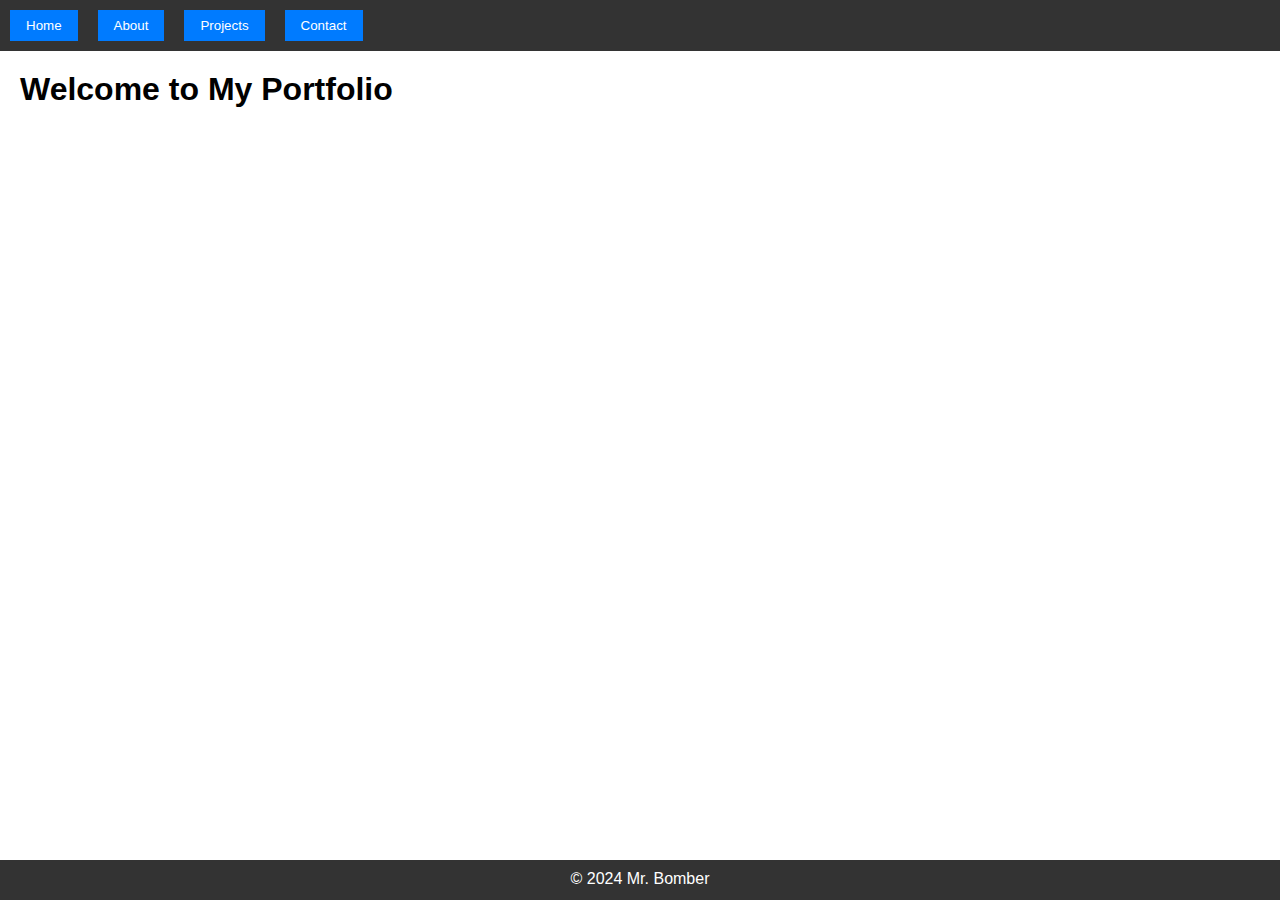
<file: index.html>
<!DOCTYPE html>
<html lang="en">
  <head>
    <meta charset="UTF-8" />
    <meta name="viewport" content="width=device-width, initial-scale=1.0" />
    <title>Mr. Bomber - Portfolio</title>
    <link rel="stylesheet" href="style.css" />
  </head>

  <body>
    <header>
      <nav>
        <ul>
          <li>
            <button
              type="button"
              class="button"
              onclick="window.location.href='index.html'"
            >
              Home
            </button>
          </li>
          <li>
            <button
              type="button"
              class="button"
              onclick="window.location.href='about.html'"
            >
              About
            </button>
          </li>
          <li>
            <button
              type="button"
              class="button"
              onclick="window.location.href='projects.html'"
            >
              Projects
            </button>
          </li>
          <li>
            <button
              type="button"
              class="button"
              onclick="window.location.href='contact.html'"
            >
              Contact
            </button>
          </li>
        </ul>
      </nav>
    </header>

    <main>
      <section id="home">
        <h1>Welcome to My Portfolio</h1>
        <!-- TODO: Add more content here -->
      </section>
    </main>

    <footer id="footer-main">
      <p>&copy; 2024 Mr. Bomber</p>
    </footer>

    <script src="script.js"></script>
  </body>
</html>
</file>
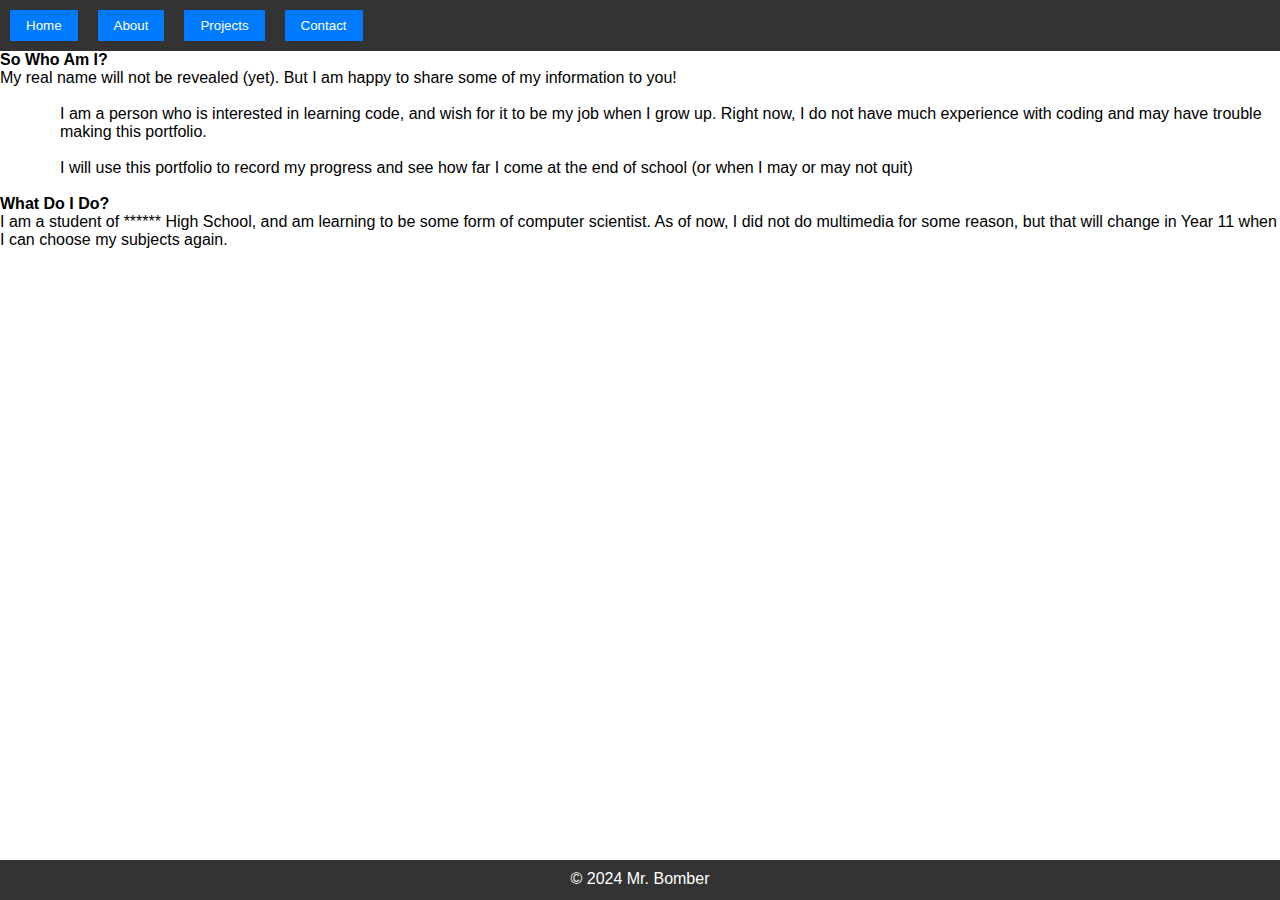
<file: about.html>
<!DOCTYPE html>
<html lang="en">
  <head>
    <meta charset="UTF-8" />
    <meta name="viewport" content="width=device-width, initial-scale=1.0" />
    <link rel="stylesheet" href="style.css" />
    <title>Mr. Bomber - About</title>
  </head>
  <body>
    <header>
      <nav>
        <ul>
          <li>
            <button
              type="button"
              class="button"
              onclick="window.location.href='index.html'"
            >
              Home
            </button>
          </li>
          <li>
            <button
              type="button"
              class="button"
              onclick="window.location.href='about.html'"
            >
              About
            </button>
          </li>
          <li>
            <button
              type="button"
              class="button"
              onclick="window.location.href='projects.html'"
            >
              Projects
            </button>
          </li>
          <li>
            <button
              type="button"
              class="button"
              onclick="window.location.href='contact.html'"
            >
              Contact
            </button>
          </li>
        </ul>
      </nav>
    </header>
    <strong>So Who Am I?</strong>
    <p>
      My real name will not be revealed (yet). But I am happy to share some of
      my information to you!
    </p>
    <br />
    <p class="left-margin">
      I am a person who is interested in learning code, and wish for it to be my
      job when I grow up. Right now, I do not have much experience with coding
      and may have trouble making this portfolio.
      <br />
      <br />
      I will use this portfolio to record my progress and see how far I come at
      the end of school (or when I may or may not quit)
    </p>
    <br />
    <strong>What Do I Do?</strong>
    <p>
      I am a student of ****** High School, and am learning to be some form
      of computer scientist. As of now, I did not do multimedia for some reason,
      but that will change in Year 11 when I can choose my subjects again.
    </p>

    <footer id="footer-main">
      <p>&copy; 2024 Mr. Bomber</p>
    </footer>
  </body>
</html>
</file>
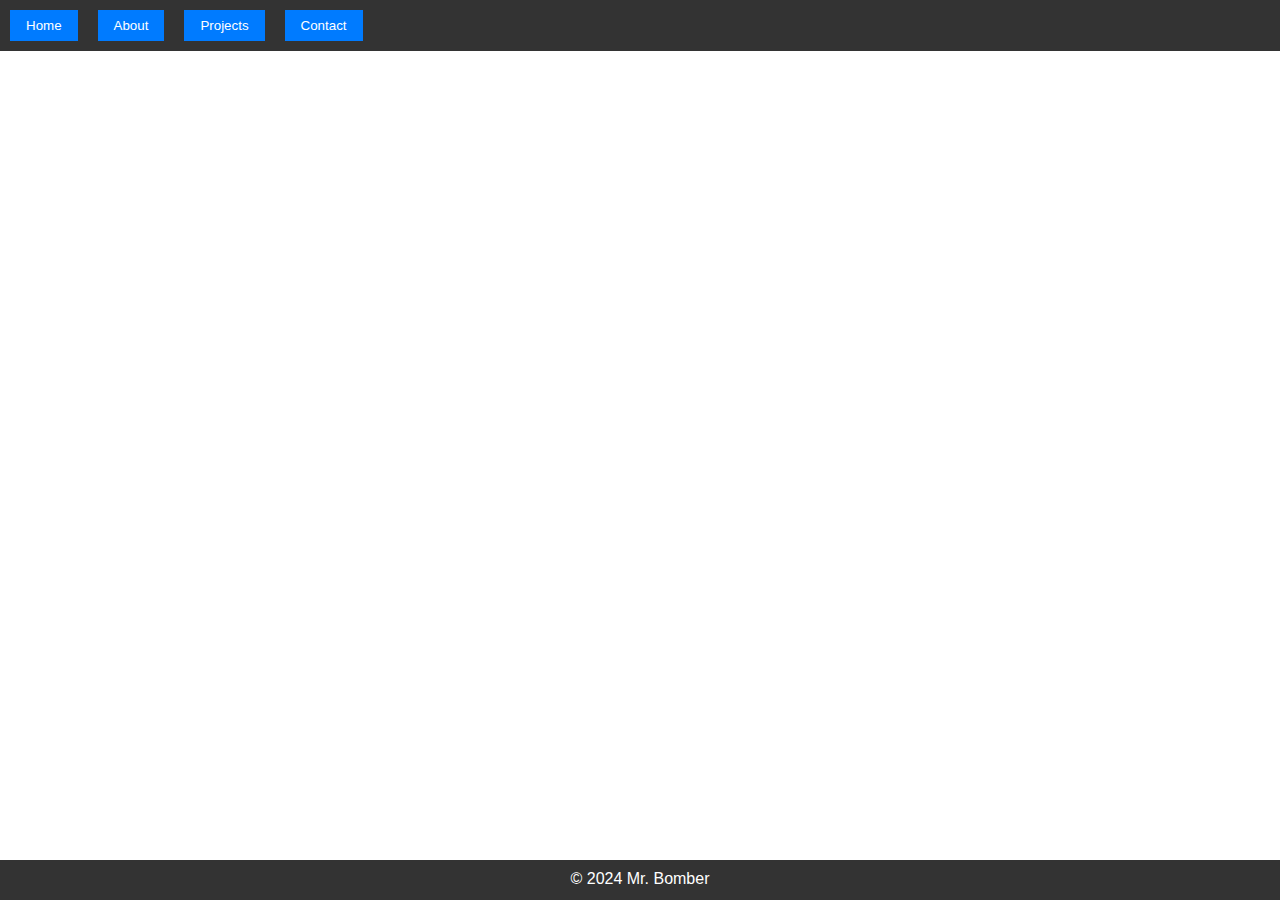
<file: contact.html>
<!DOCTYPE html>
<html lang="en">
  <head>
    <meta charset="UTF-8" />
    <meta name="viewport" content="width=device-width, initial-scale=1.0" />
    <link rel="stylesheet" href="style.css" />
    <title>Mr. Bomber - Contact</title>
  </head>
  <body>
    <header>
      <nav>
        <ul>
          <li>
            <button
              type="button"
              class="button"
              onclick="window.location.href='index.html'"
            >
              Home
            </button>
          </li>
          <li>
            <button
              type="button"
              class="button"
              onclick="window.location.href='about.html'"
            >
              About
            </button>
          </li>
          <li>
            <button
              type="button"
              class="button"
              onclick="window.location.href='projects.html'"
            >
              Projects
            </button>
          </li>
          <li>
            <button
              type="button"
              class="button"
              onclick="window.location.href='contact.html'"
            >
              Contact
            </button>
          </li>
        </ul>
      </nav>
    </header>
    <main>
      <!--TODO: Add Content-->
    </main>
    <footer id="footer-main">
      <p>&copy; 2024 Mr. Bomber</p>
    </footer>
  </body>
</html>
</file>
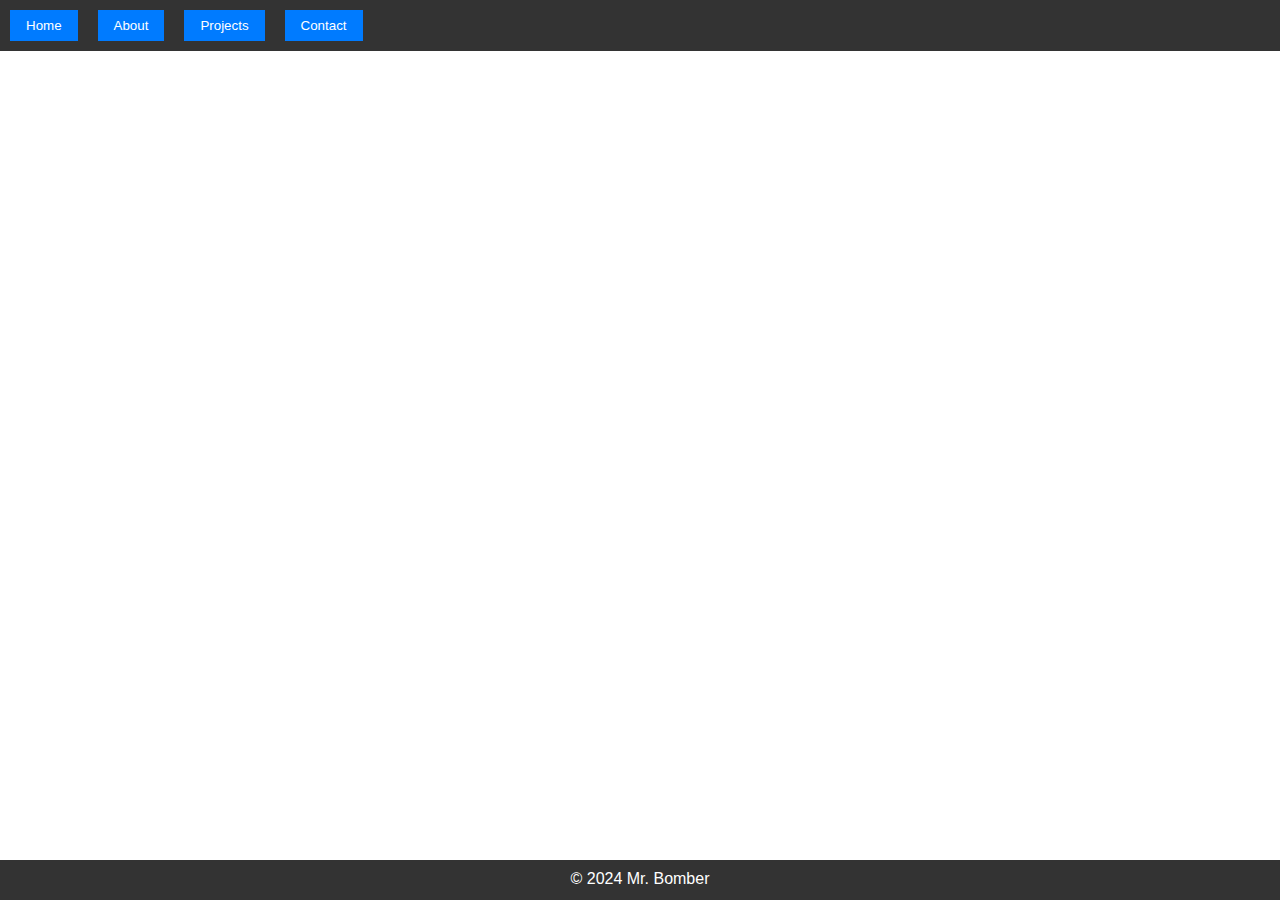
<file: projects.html>
<!DOCTYPE html>
<html lang="en">
  <head>
    <meta charset="UTF-8" />
    <meta name="viewport" content="width=device-width, initial-scale=1.0" />
    <link rel="stylesheet" href="style.css" />
    <title>Mr. Bomber - Projects</title>
  </head>
  <body>
    <header>
      <nav>
        <ul>
          <li>
            <button
              type="button"
              class="button"
              onclick="window.location.href='index.html'"
            >
              Home
            </button>
          </li>
          <li>
            <button
              type="button"
              class="button"
              onclick="window.location.href='about.html'"
            >
              About
            </button>
          </li>
          <li>
            <button
              type="button"
              class="button"
              onclick="window.location.href='projects.html'"
            >
              Projects
            </button>
          </li>
          <li>
            <button
              type="button"
              class="button"
              onclick="window.location.href='contact.html'"
            >
              Contact
            </button>
          </li>
        </ul>
      </nav>
    </header>
    <main>
      <!--TODO: Add Content-->
    </main>
    <footer id="footer-main">
      <p>&copy; 2024 Mr. Bomber</p>
    </footer>
  </body>
</html>
</file>
<file: style.css>
* {
  margin: 0;
  padding: 0;
  box-sizing: border-box;
}

body {
  font-family: "Arial", sans-serif;
}

header {
  background-color: #333;
  color: #fff;
  padding: 10px;
}

nav ul {
  list-style: none;
  display: flex;
}

nav ul li {
  margin-right: 20px;
}

main {
  padding: 20px;
}

footer {
  background-color: #333;
  color: #fff;
  text-align: center;
  padding: 10px;
}

#question-highlight {
  font-weight: bold;
}

.left-margin {
  margin-left: 60px;
  text-align: left;
}

#footer-main {
  position: fixed;
  left: 0;
  bottom: 0;
  width: 100%;
  background-color: #333;
  color: white;
  text-align: center;
  height: 40px;
}

button {
  background-color: #007bff; /* Button color */
  color: white; /* Text color */
  border: none; /* Remove default button border */
  padding: 8px 16px; /* Adjust padding as needed */
  cursor: pointer; /* Show pointer cursor on hover */
}

.button:hover {
  background-color: #87befa;
  transition: 0.7s;
}
</file>
